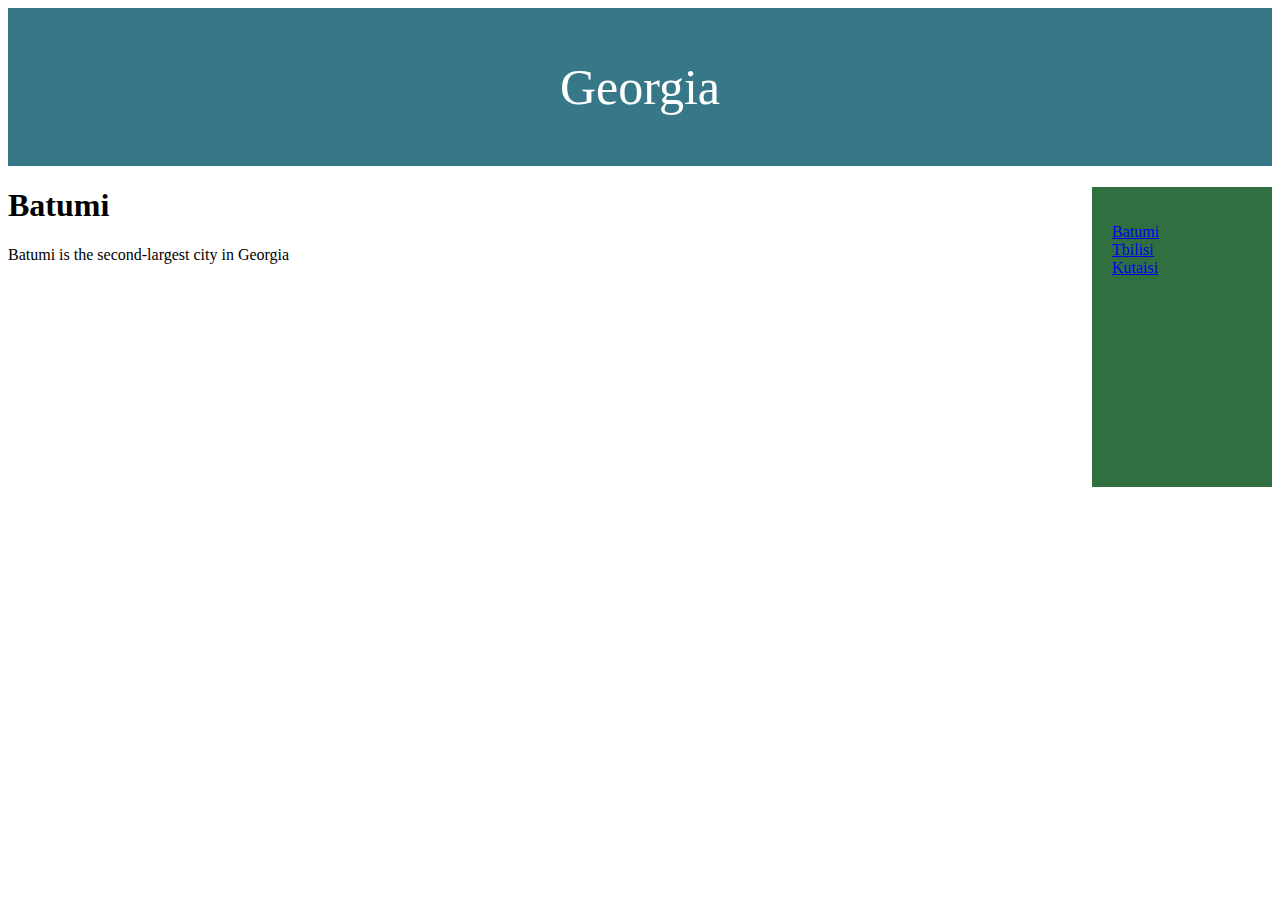
<file: index.html>
<!DOCTYPE html>
<html lang="en">
        <head>
            <meta charset="UTF-8">
            <meta name="viewport" content="width=, initial-scale=1.0">
            <link rel="stylesheet" href="style.css">
            <title>99 homework</title>
        </head>
        <body>
            <style>
            
            </style>
        <header>
            Georgia
        </header>
        <section>
            <nav>
                <ul>
                    <li><a href="#">Batumi</a></li>
                    <li><a href="#">Tbilisi</a></li>
                    <li><a href="#">Kutaisi</a></li>
                </ul>
            </nav>
            <article>
                <h1>Batumi</h1>
                <p>Batumi is the second-largest city in Georgia</p>
            </article>
        </section>











    </body>
</html>
</file>
<file: style.css>
header {
    background-color: #377888;
    padding: 50px;
    text-align: center;
    font-size: 50px;
    color:rgb(255, 255, 255)
}
nav {
    float: right;
    width: 180px;
    height: 300px;
    background-color: rgb(48, 112, 64);
    color: black;

}
nav ul {
list-style-type: none;
padding: 20px;

}
section::after {
    content: "";
    display: table;
    clear:both
}
</file>
